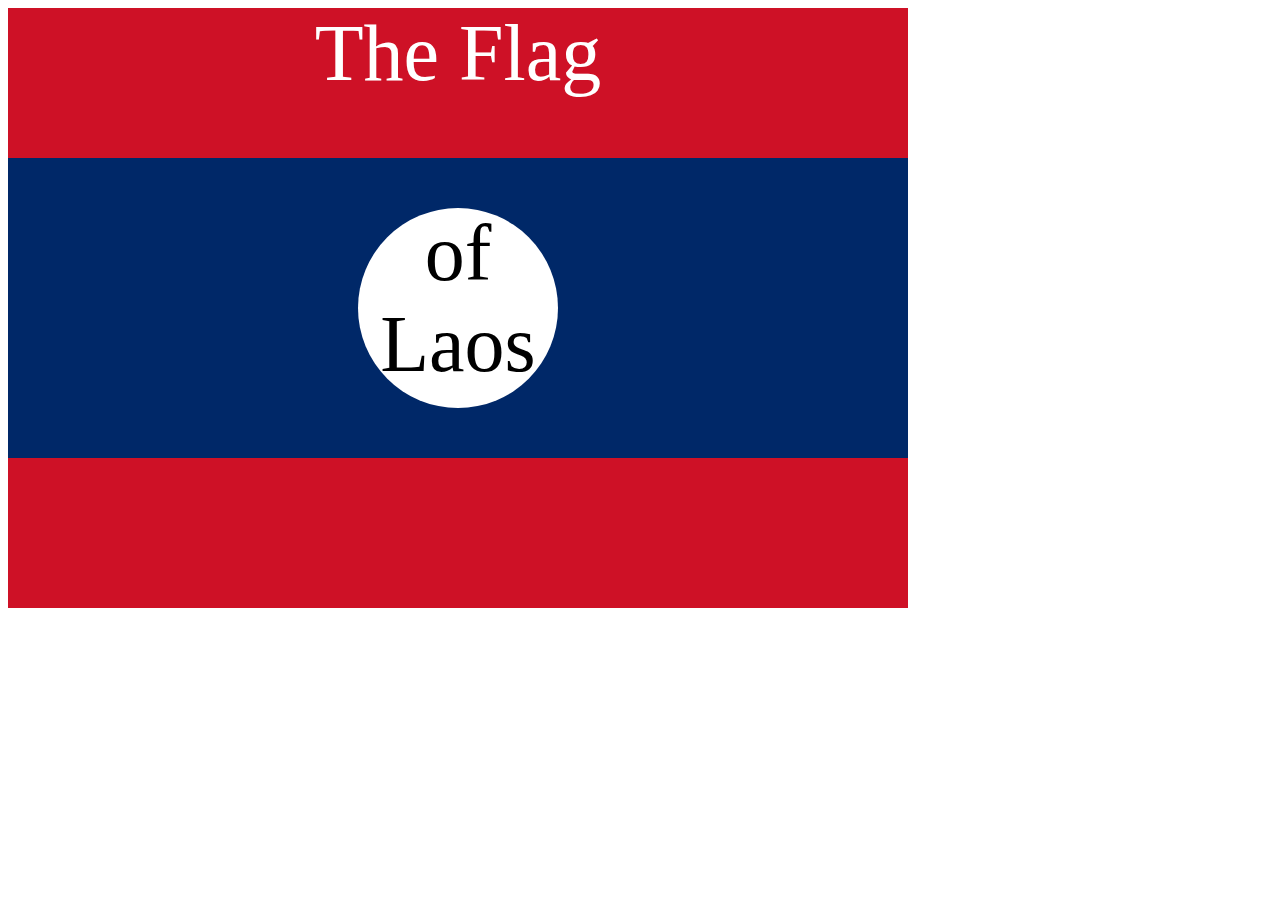
<file: index.html>
<!DOCTYPE html>
<html lang="en">

<head>
  <meta charset="UTF-8">
  <title>CSS Flag Project</title>
  <style>
    /* Write your CSS Code here */
    .flag {
      width: 900px;
      height: 600px;
      background-color: #ce1126;
      position: relative;
    }

    .flag>p {
      font-size: 5rem;
      color: white;
      text-align: center;
    }

    p {
      font-size: 5rem;
      text-align: center;
      padding: 0;
      margin: 0;


    }

    .flag>div>div {
      background-color: white;
      width: 200px;
      height: 200px;
      position: absolute;
      top: 50px;
      left: 350px;
      border-radius: 50%;


    }

    .flag>div {
      background-color: #002868;
      height: 300px;
      width: 100%;
      position: absolute;
      top: 150px;

    }
  </style>

</head>

<!-- 
  IMPORTANT! Do not change any HTML
Don't add any classes/ids/elements 
Use what you know about combining selectors 
and CSS specificity instead.
Hint 1: The flag is 900px by 600px and the circle is 200px by 200px.
Hint 2: You can use CSS inspection to get the colors from
https://appbrewery.github.io/flag-of-laos/
-->

<body>
  <div class="flag">

    <p>The Flag</p>
    <div>
      <div>
        <p> of Laos</p>
      </div>
    </div>
  </div>
</body>

</html>
</file>
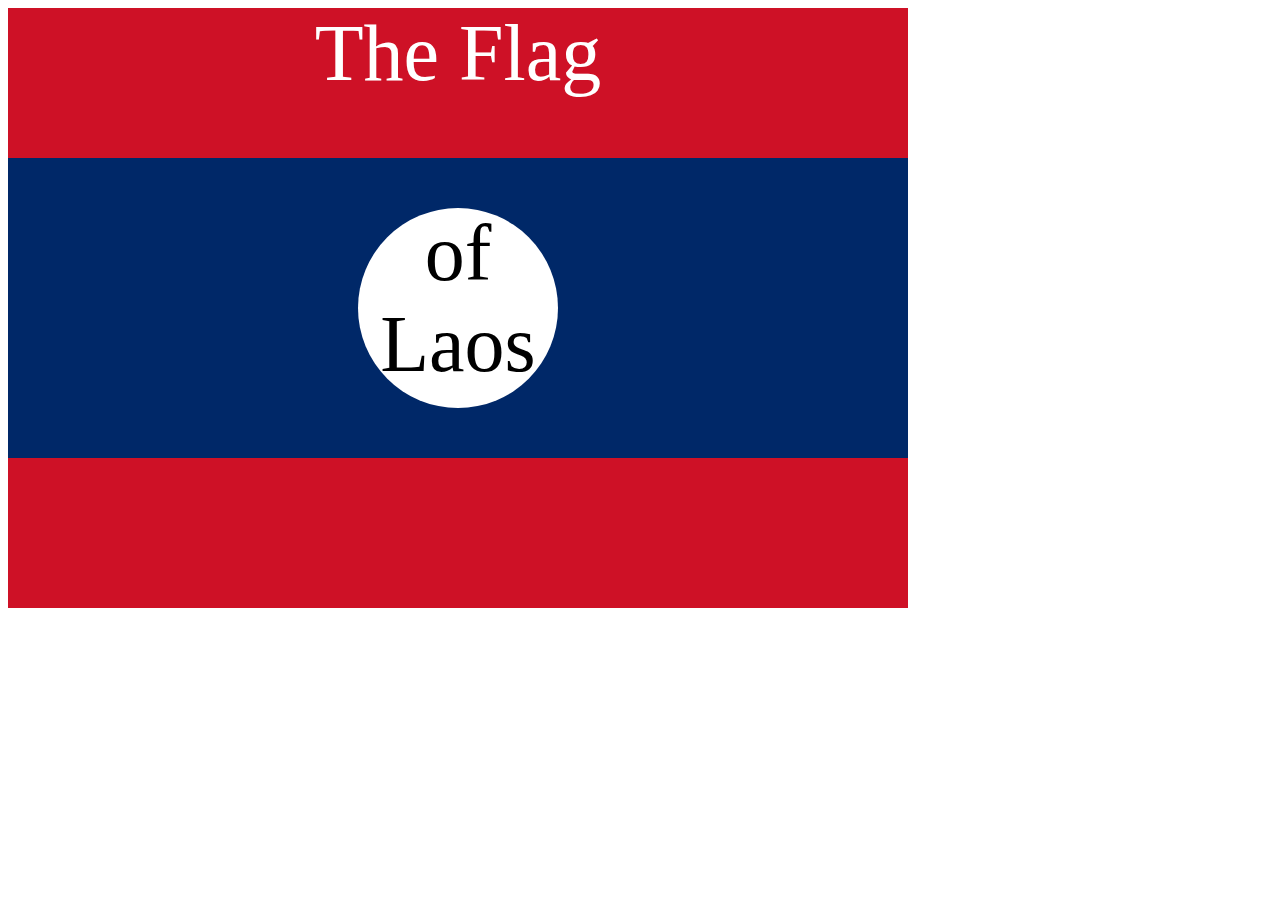
<file: solution.html>
<!DOCTYPE html>
<html lang="en">

<head>
  <meta charset="UTF-8">
  <title>CSS Flag Project</title>
  <style>
    .flag {
      width: 900px;
      height: 600px;
      position: relative;
      background-color: #CE1126;

    }

     .flag>div {
      background-color: #002868;
      height: 300px;
      width: 100%;
      position: absolute;
      top: 150px;
    }

    .flag>div>div {
      background-color: white;
      position: absolute;

      height: 200px;
      width: 200px;
      border-radius: 50%;
      top: 50px;
      left: 350px;
    }

    p {
      font-size: 5rem;
      color: white;
      text-align: center;
      padding: 0;
      margin: 0;
    }

    .flag>div div p {
      color: black;
    }
  </style> 
</head>

<body>
  <div class="flag">
    <p>The Flag</p>
    <div>
      <div>
        <p>of Laos</p>
      </div>
    </div>
  </div>
</body>

</html>
</file>
